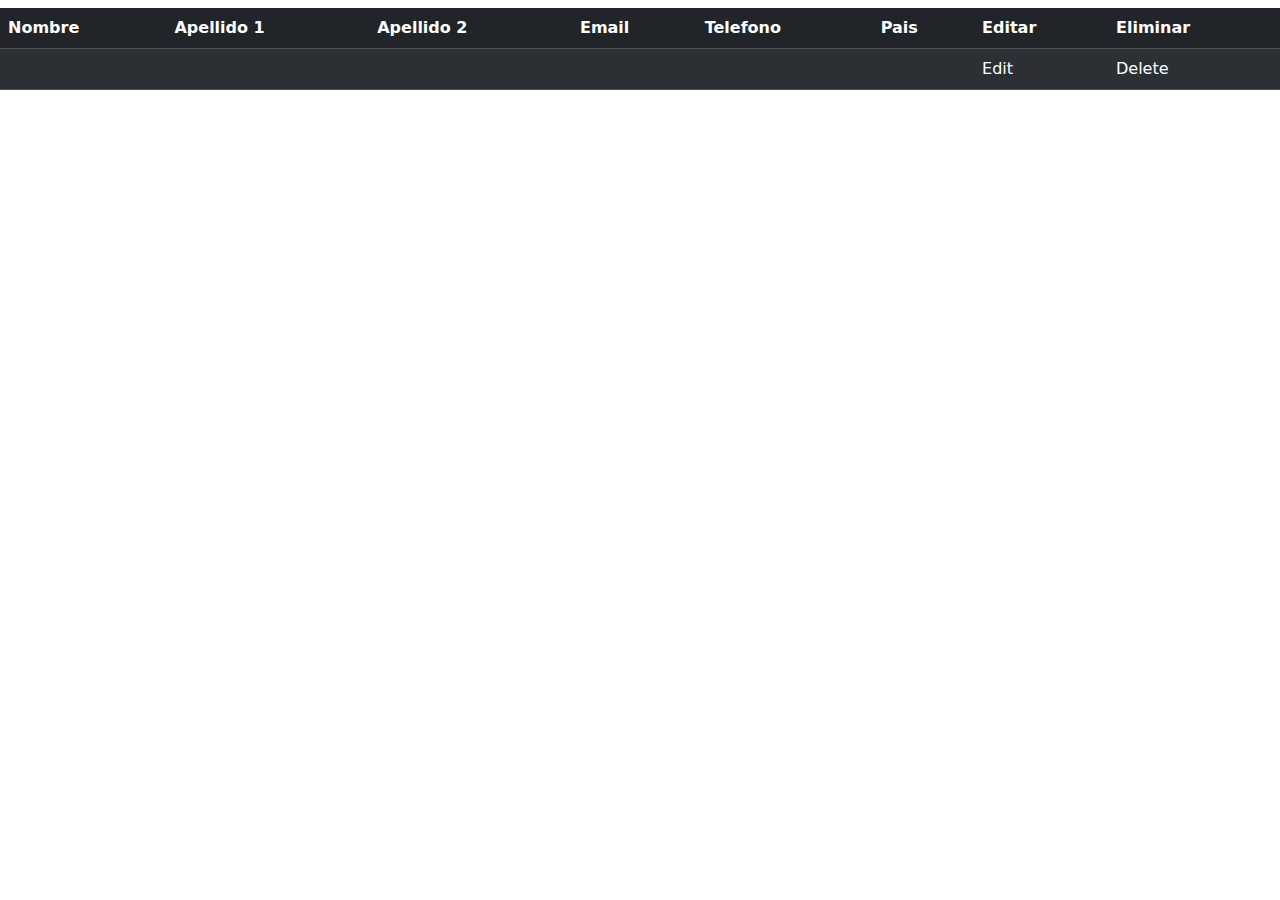
<file: src/main/resources/templates/personas.html>
<!DOCTYPE html>
<html xmlns:th="http://www.thymeleaf.org">
 <head>
 <title>Mi Tienda</title>
 <meta charset="UTF-8">
 <meta name="viewport" content="width=device-width, initial-scale=1.0">
 <link href="https://cdn.jsdelivr.net/npm/bootstrap@5.0.0/dist/css/bootstrap.min.css" rel="stylesheet" >
 <script src="https://cdn.jsdelivr.net/npm/bootstrap@5.0.1/dist/js/bootstrap.min.js" integrity="sha384-Atwg2Pkwv9vp0ygtn1JAojH0nYbwNJLPhwyoVbhoPwBhjQPR5VtM2+xf0Uwh9KtT" crossorigin="anonymous"></script>
 </head>
 <body>
 <h1 th:text="${titulo}"></h1>
 <table class="table table-dark table-striped">
 <thead class="thead-dark">
 <tr> <!-- table row -->
 <th scope="col">Nombre</th> <!-- table heading -->
 <th scope="col">Apellido 1 </th>
 <th scope="col">Apellido 2 </th>
 <th scope="col">Email </th>
 <th scope="col">Telefono </th>
 <th scope="col">Pais</th>
 <th scope="col">Editar </th>
 <th scope="col">Eliminar </th>
 </tr>
 </thead>
 <tbody>
 <th:block th:each="user : ${personas}">
 <tr>
 <td th:text="${user.getNombre}"></td>
 <td th:text="${user.getApellido}"></td>
 <td th:text="${user.getApellido2}"></td>
 <td th:text="${user.getEmail}"></td>
 <td th:text="${user.getTelefono}"></td>
 <td th:text="${user.getPais.getPais}"></td>
 <td>
 <a th:href="@{/editPersona/{id}(id=${user.getId})}">Edit</a>
 </td>
 <td>
 <a th:href="@{/delete/{id}(id=${user.getId})}">Delete</a>
 </td>
 </tr>
 </th:block>
 </tbody>
 </table>
</body>
</html>
</file>
